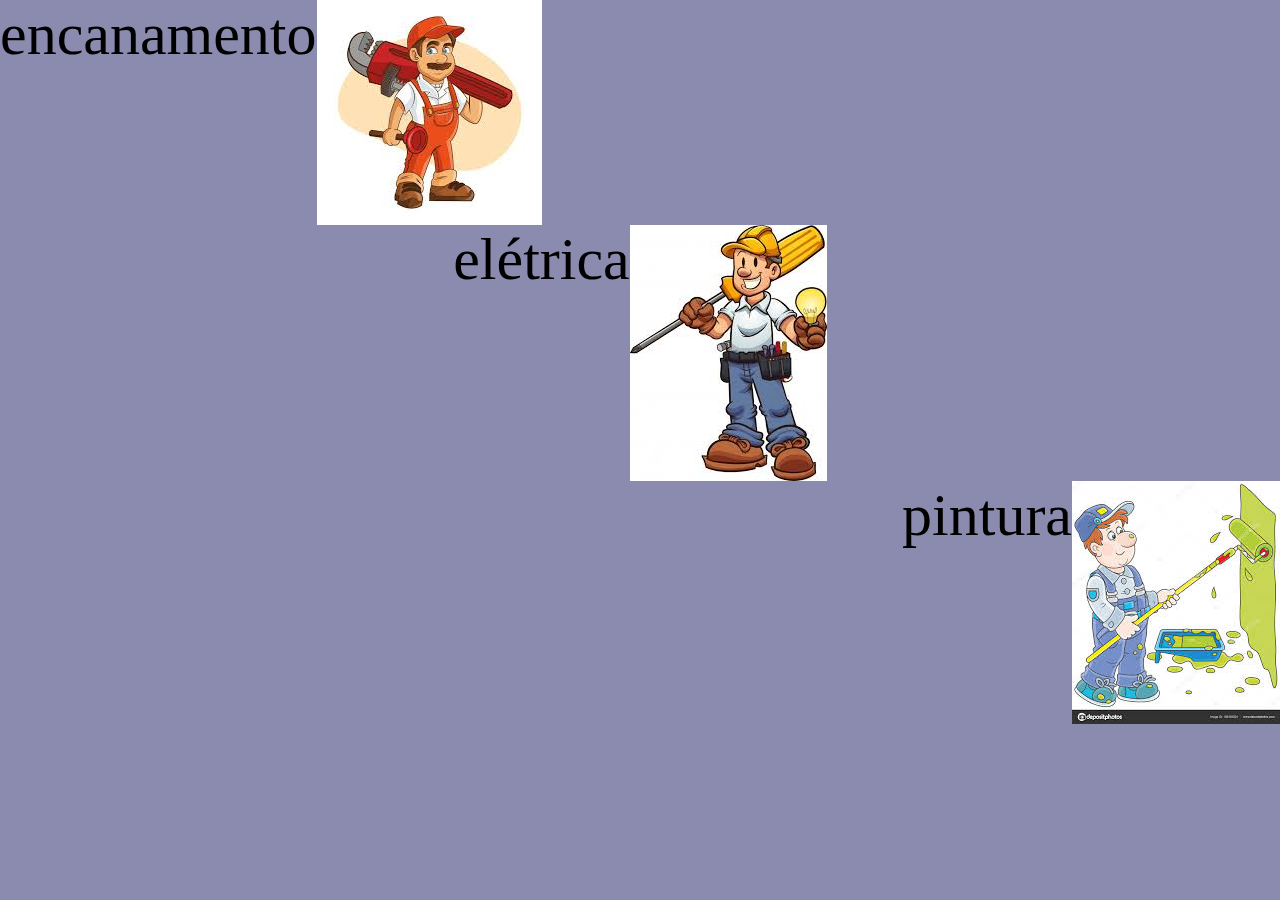
<file: nossos-servicos.html>
<!DOCTYPE html>
<html lang="en">

<head>
    <meta charset="UTF-8">
    <meta name="viewport" content="width=device-width, initial-scale=1.0">
    <link rel="stylesheet" href="style.css">
    <title>pagina Nossos Serviços</title>
</head>

<body>
    <div class="nossos-servicos">

        <div class="servico-encanamento">
            <a>encanamento</a>
            <img src="./img/encanamento.jpg">
        </div>
        <div class="servico-eletrico">
            <a>elétrica</a>
            <img src="./img/eletrica.jpg">
        </div>
        <div class="servico-pintura">
            <a>pintura</a>
            <img src="./img/pintura.jpg">
        </div>
    </div>
</body>

</html>
</file>
<file: style.css>
* {
    padding: 0;
    margin: 0;
    box-sizing: border-box;
}
.logo-mario {
    height: 200px;
}
button {
    color: white;
    background-color: #C51111;
    border-radius: 3px;
    border: none;
    height: 50px;
    width: 200px;
    cursor: pointer;
    text-transform: uppercase;
    font-weight: bold;
    margin-top: 30px;
}
.imagem-mario-luigi {
    height: 500px;
}
body {
    height: 100vh;
}
.caixa-mae {
    display: flex;
    align-items: center;
    justify-content: space-around;
    padding: 100px;
    height: 100vh
}
.caixa-principal {
    width: 40%;
}
.caixa-video {
    position: fixed;
    top: 0;
    z-index: -1;
}
video {
    min-height: 100%;
    min-width: 100%;
    position: fixed;
    top: 0;
}
.mascara {
    height: 100%;
    width: 100%;
    background: linear-gradient(109deg, rgba(10, 12, 16, 0.99) 15%, rgba(10, 12, 16, 0.7) 50%, rgba(10, 12, 16, 0.99) 85%);
    position: fixed;
    top: 0;
}
p {
    color: white;
    font-size: 20px;
}
.link-whatsapp img {
    height: 60px;
    position: fixed;
    right: 20px;
    bottom: 20px;
}
.header {
    display: flex;
    align-items: center;
    gap: 30px;
    margin: 30px;
}
.header img {
    height: 60px;
}
.header a {
    color: white;
    font-size: 24px;
    cursor: pointer;
    text-decoration: none;
}
.header a:hover {
    color: #C51111;
    font-size: 26px;
    transition: 0.5s ease-in-out;
}
button:hover {
    font-size: 15px;
    transition: 0.5s ease-in-out;
}
.formulario-fale-conosco {
    background-color: white;
    display: flex;
    gap: 20px;
    flex-direction: column;
    position: fixed;
    left: -300%;
    top: 30%;
    padding: 20px;
    border-radius: 5px;
    transition: left 1s ease-in-out;
}
input {
    height: 40px;
    border-radius: 5px;
    border: 1px solid gray;
    padding-left: 5px;
    outline-color: #18D80f;
}
textarea {
    height: 100px;
    border-radius: 5px;
    border: 1px solid gray;
    padding-left: 5px;
    outline-color: #18D80f;
}
.mascara-formulario {
    visibility: hidden;
    position: fixed;
    top: 0;
    width: 100vw;
    height: 100vh;
   background: linear-gradient(109deg, rgba(10, 12, 16, 0.99)15%, rgba(10, 12, 16, 0.7) 50%, rgba(10, 12, 16, 0.99) 85%);
transition: visibility 1s ease-in-out;
}
.nossos-servicos {
    width: 100%;
    height: 100%;
    background-color: rgb(139, 139, 175);
}
.nossos-servicos a {
    
  
    font-size: 60px;
}
.servico-encanamento {
    display: flex;
    flex-wrap: wrap-reverse;
}
.servico-eletrico {
    display: flex;
    justify-content: center;
}
.servico-pintura {
    display: flex;
    justify-content: flex-end;
}
/* media query*/
@media(max-width:1100px){
    p {
        display: none;
    }
    .caixa-mae {
        flex-direction: column;
        justify-content: flex-start;
        padding: 10px;
        
    }
    .caixa-principal {
       display: flex;
       align-items: center;
       flex-direction: column;
    }
    
    .imagem-mario-luigi {
        width: 80vw; /* largura da tela dividida em 80 "pedaços" idependente do tamanho da tela*/
        height: auto;
    }
    .header {
        margin: 10px; /*espaçamento interno da caixa horizontal/vertical*/
        display: flex; /*poderoso recurso para estilização c/ varias ferramentas*/
        align-items: center; /*alinhamento na horizontal*/
        justify-content: center;/*alinhamento na vertical*/
    }
    .header img {
        display: none;
    }
    .header a {
        font-size: 20px; /*tamanho da fonte*/
    }
   
}
</file>
